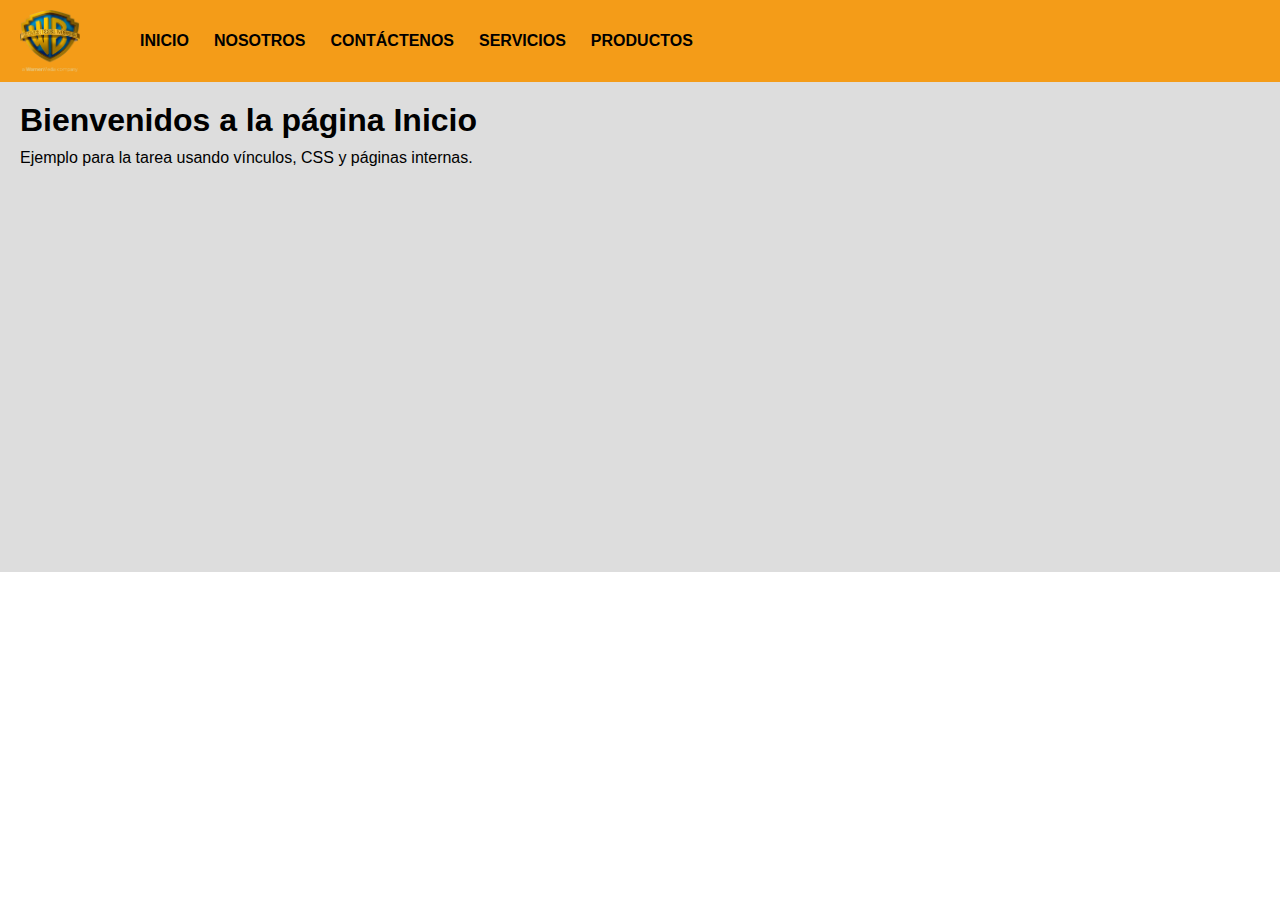
<file: index.html>
<!DOCTYPE html>
<html lang="es">
<head>
    <meta charset="UTF-8">
    <title>Inicio</title>
    <link rel="stylesheet" href="CSS/content.css">
    <link rel="stylesheet" href="CSS/EstiloNav.css">
</head>
<body>

<header>
    <img src="imagenes/logo.png" class="logo" >
    <nav>
        <ul>
            <li><a href="inicio.html">INICIO</a></li>
            <li><a href="nosotros.html">NOSOTROS</a></li>
            <li><a href="contactenos.html">CONTÁCTENOS</a></li>
            <li><a href="servicios.html">SERVICIOS</a></li>
            <li><a href="productos.html">PRODUCTOS</a></li>
        </ul>
    </nav>
</header>

<section class="contenido">
    <h1>Bienvenidos a la página Inicio</h1>
    <p>Ejemplo para la tarea usando vínculos, CSS y páginas internas.</p>
</section>

</body>
</html>
</file>
<file: CSS/content.css>
.contenido {
    padding: 20px;
    background-color: #ddd;
    height: 450px;
}

h1, p {
    margin: 0 0 10px;
}
</file>
<file: CSS/EstiloNav.css>
body {
    margin: 0;
    font-family: Arial, sans-serif;
}

header {
    background-color: #f49c18;
    display: flex;
    align-items: center;
    padding: 10px 20px;
}

.logo {
    width: 60px;
    margin-right: 20px;
}

nav ul {
    list-style: none;
    display: flex;
    gap: 25px;
}

nav ul li a {
    text-decoration: none;
    color: black;
    font-weight: bold;
}

nav ul li a:hover {
    color: white;
}
</file>
